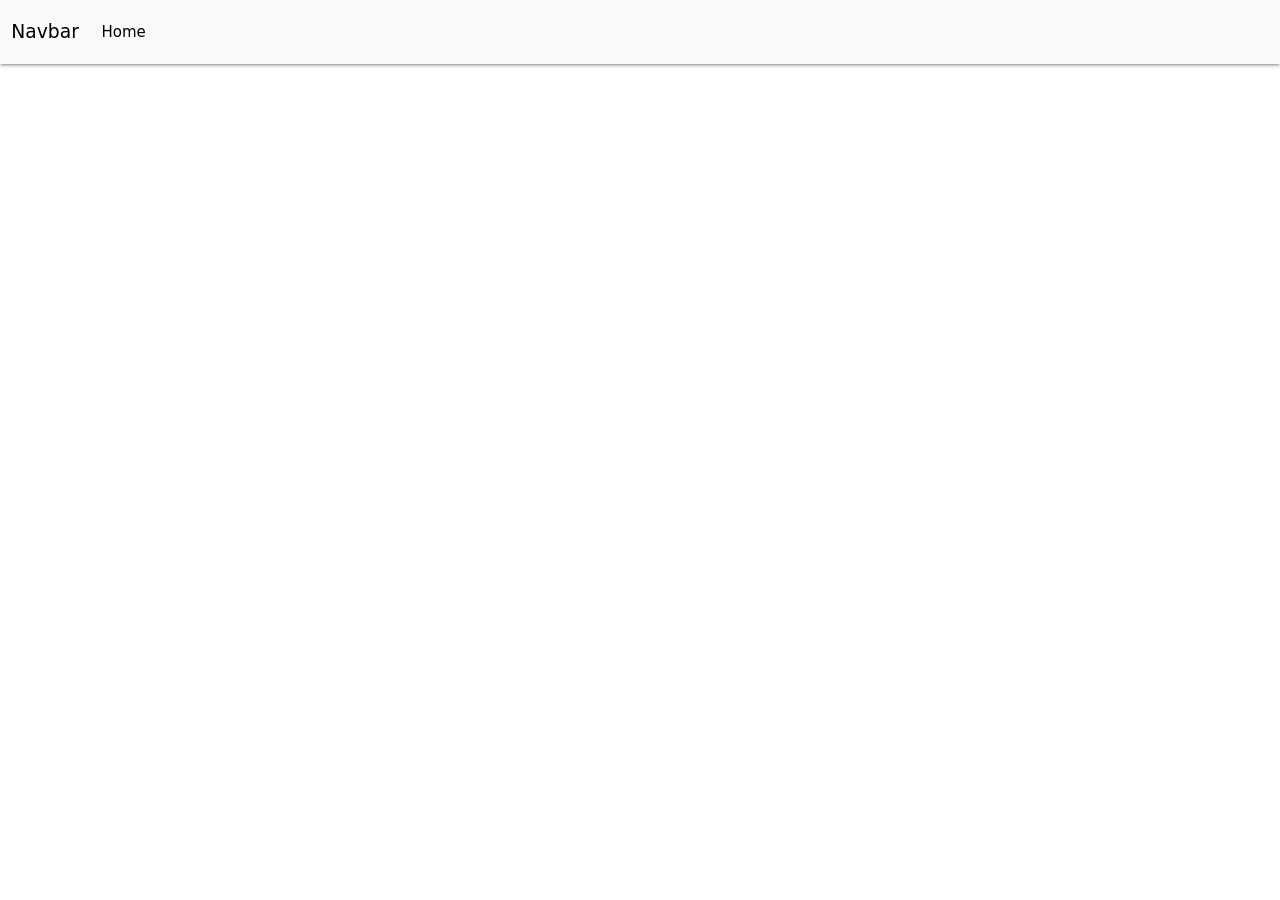
<file: view-header.html>
<!doctype html>
<html lang="en">
  <head>
    <meta charset="utf-8">
    <meta name="viewport" content="width=device-width, initial-scale=1">
    <title>Calculator - Home</title>
    <link href="https://cdn.jsdelivr.net/npm/bootstrap@5.3.2/dist/css/bootstrap.min.css" rel="stylesheet" integrity="sha384-T3c6CoIi6uLrA9TneNEoa7RxnatzjcDSCmG1MXxSR1GAsXEV/Dwwykc2MPK8M2HN" crossorigin="anonymous">
    <link rel="stylesheet" href="style.css">
<link rel="stylesheet" href="https://cdnjs.cloudflare.com/ajax/libs/materialize/1.0.0/css/materialize.min.css">

  </head>
  <body>
    
    <script src="https://cdn.jsdelivr.net/npm/bootstrap@5.3.2/dist/js/bootstrap.bundle.min.js" integrity="sha384-C6RzsynM9kWDrMNeT87bh95OGNyZPhcTNXj1NW7RuBCsyN/o0jlpcV8Qyq46cDfL" crossorigin="anonymous"></script>
    
<div class = "containers">
      <nav class="navbar navbar-expand-lg bg-body-tertiary">
  <div class="container-fluid">
    <a class="navbar-brand" href="#">Navbar</a>
    <button class="navbar-toggler" type="button" data-bs-toggle="collapse" data-bs-target="#navbarNavAltMarkup" aria-controls="navbarNavAltMarkup" aria-expanded="false" aria-label="Toggle navigation">
      <span class="navbar-toggler-icon"></span>
    </button>
    <div class="collapse navbar-collapse" id="navbarNavAltMarkup">
      <div class="navbar-nav">
        <a class="nav-link active" aria-current="page" href="index.html">Home</a>
        <a class="nav-link" href=""></a>

      </div>
    </div>
  </div>
</nav>
</file>
<file: style.css>
#calculator {
  width: 500px;
  margin: 0 auto;
  text-align: center;
}

table {
  width: 100%;
  border-collapse: collapse;
  margin-top: 10px;
}

button {
  width: 75px;
  height: 75px;
  font-size: 24px;
  border: none;
  cursor: pointer;
  background-color: lightgrey;
}

#display {
  width: 100%;
  height: 40px;
  font-size: 24px;
  text-align: right;
  margin-top: 10px;
  border: none;
  background-color: lightgrey;
  padding-right: 10px;
}
</file>
